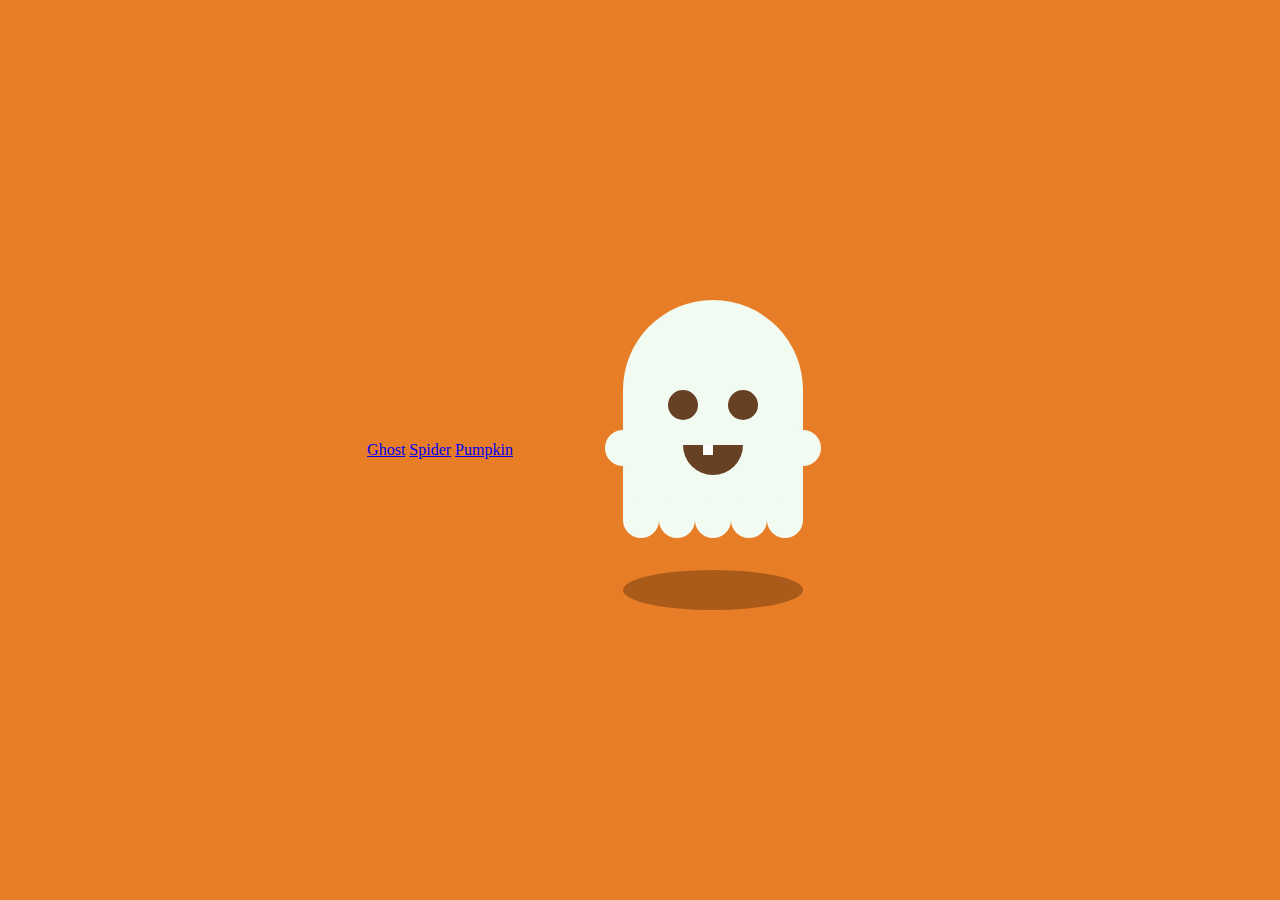
<file: index.html>
<!doctype html>
<html lang="en">

<head>
    <title>spooooky ghost</title>
    <!-- Required meta tags -->
    <meta charset="utf-8">
    <meta name="viewport" content="width=device-width, initial-scale=1>
    <meta http-equiv=" X-UA-Compatible" content="ie=edge">
    <link rel="stylesheet" href="style.css">
</head>

<body>

    <nav class="nav justify-content-center">
        <a class="nav-link active" href="index.html" aria-current="page">Ghost</a>
        <a class="nav-link" href="spider.html">Spider</a>
        <a class="nav-link" href="pumpkin.html">Pumpkin</a>
    </nav>

    <div id="container">
        <div id="spooky">
            <div id="body">
                <div id="eyes"></div>
                <div id="mouth"></div>
                <div id="feet">
                    <div></div>
                    <div></div>
                    <div></div>
                </div>
            </div>
        </div>
        <div id="shadow"></div>
    </div>
</body>

</html>
</file>
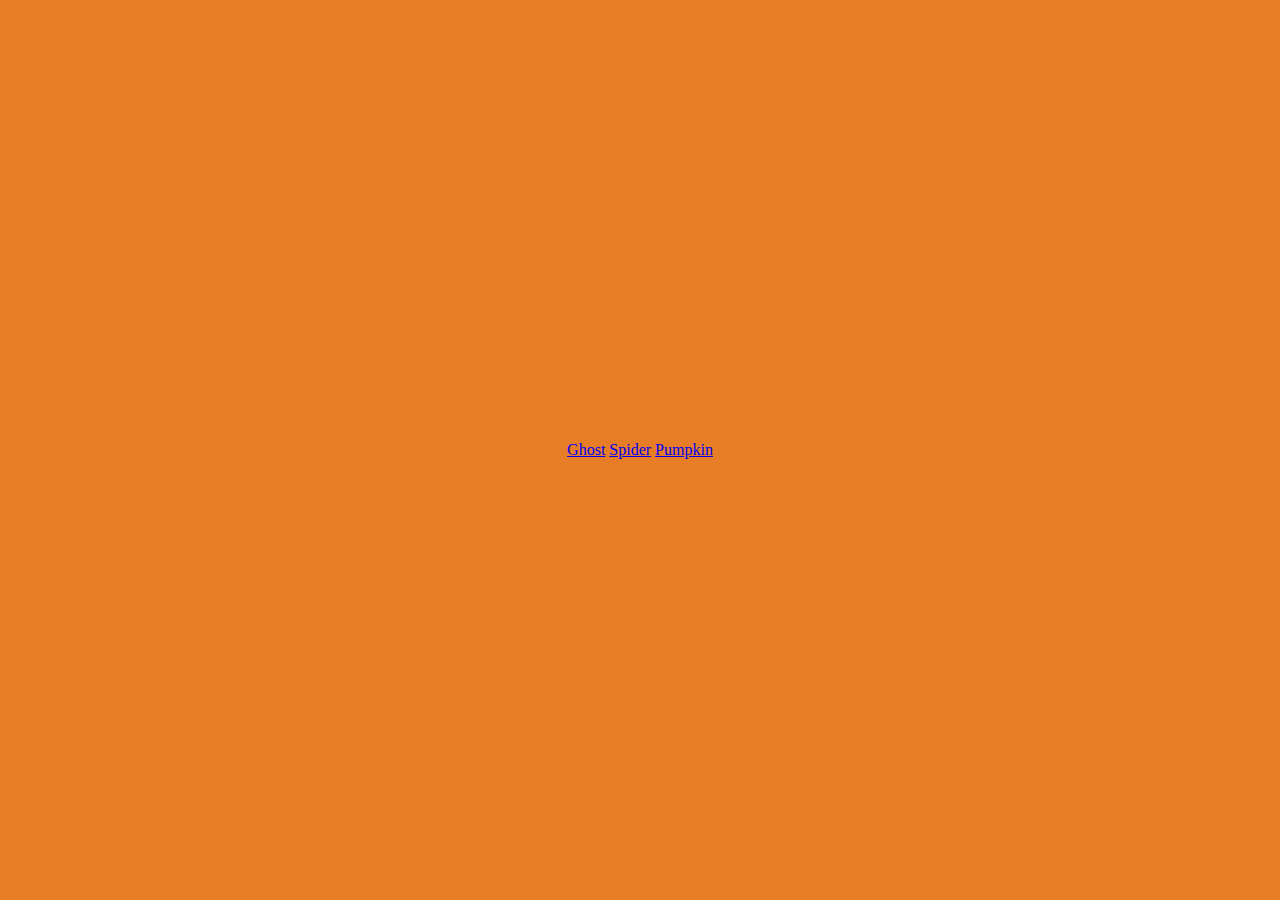
<file: spider.html>
<!DOCTYPE html>
<html lang="en">

<head>
    <title>cute spider</title>
    <!-- Required meta tags -->
    <meta charset="utf-8">
    <meta name="viewport" content="width=device-width, initial-scale=1>
    <meta http-equiv=" X-UA-Compatible" content="ie=edge">
    <link rel="stylesheet" href="style.css">
</head>

<body>
<body>
    <nav class="nav justify-content-center">
        <a class="nav-link active" href="index.html" aria-current="page">Ghost</a>
        <a class="nav-link" href="spider.html">Spider</a>
        <a class="nav-link" href="pumpkin.html">Pumpkin</a>
    </nav>
    <div class="spider">
        <div id="spiderweb"></div>
        <div id="body">
            <div id="eye left"></div>
            <div id="eye right"></div>
        </div>
        <div id="legs left">
            <div id="leg"></div>
            <div id="leg"></div>
            <div id="leg"></div>
            <div id="leg"></div>
        </div>
        <div id="legs right">
            <div id="leg"></div>
            <div id="leg"></div>
            <div id="leg"></div>
            <div id="leg"></div>
        </div>
</body>

</html>
</file>
<file: style.css>
body {
    overflow: hidden;
    height: 100vh;
    width: 100vw;
    display: flex;
    justify-content: center;
    align-items: center;
    margin: 0;
    background: #e77e27;
}

/* --- ghost --- */

#container {
    width: 400px;
    height: 400px;
    padding: 0;
    box-sizing: border-box;
    background: #e77e27;
}

*::after,
*::before {
    box-sizing: inherit;
}

#spooky {
    margin: 10% auto;
    width: 80%;
    height: 80%;
    animation: floaty 2s ease-in-out infinite;

}

#spooky #body {
    position: relative;
    margin: 50px auto 0;
    width: 180px;
    height: 220px;
    background: #f2fbf1;
    border-top-left-radius: 90px;
    border-top-right-radius: 90px;
}

#spooky #body:before,
#spooky #body:after {
    content: ' ';
    position: absolute;
    top: 130px;
    display: inline-block;
    width: 36px;
    height: 36px;
    border-radius: 50%;
    background: #f2fbf1;
    animation: floaty .2s ease-in-out infinite;
}

#spooky #body:before {
    left: -18px;
}

#spooky #body:after {
    right: -18px;
}

#spooky #body #eyes {
    display: flex;
    justify-content: space-between;
    margin: 0 auto;
    padding: 90px 0 0;
    width: 90px;
    height: 30px;
}

#spooky #body #eyes:before,
#spooky #body #eyes:after {
    content: '';
    display: block;
    width: 30px;
    height: 30px;
    background: #664123;
    border-radius: 50%;
}

#spooky #body #mouth {
    background: #664123;
    margin: 25px auto 0;
    width: 60px;
    height: 30px;
    border-bottom-left-radius: 30px;
    border-bottom-right-radius: 30px;
}

#spooky #body #mouth:before {
    content: ' ';
    display: block;
    background: #fff;
    margin-left: 20px;
    width: 10px;
    height: 10px;
}

#spooky #body #feet {
    position: absolute;
    display: flex;
    bottom: -18px;
    width: 180px;
    height: 36px;
}

#spooky #body #feet>*,
#spooky #body #feet::before,
#spooky #body #feet::after {
    content: ' ';
    width: 36px;
    height: 36px;
    background: #f2fbf1;
    border-radius: 50%;
}

#shadow {
    margin: -90px auto 0;
    background: #aa5a19;
    width: 180px;
    height: 40px;
    border-radius: 50%;
    animation: zoomy 2s ease-in-out infinite;
}

@keyframes floaty {

    0%,
    100% {
        transform: translateY(0);
    }

    50% {
        transform: translateY(-20px);
    }
}

@keyframes zoomy {

    0%,
    100% {
        transform: scale(1);
    }

    50% {
        transform: scale(0.8);
    }
}
</file>
